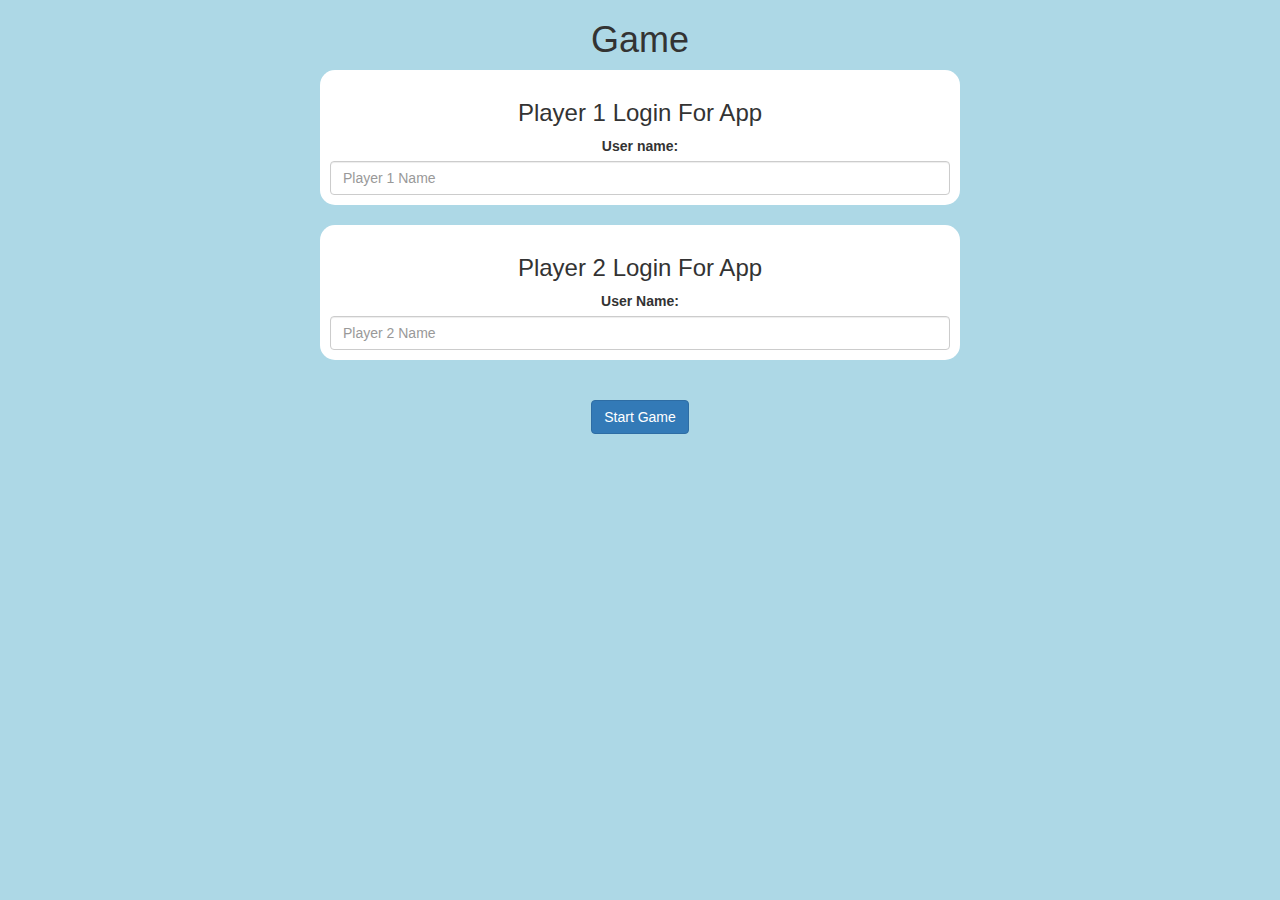
<file: index.html>
<!DOCTYPE html>
<html>
<head>
	<title>Guess The Word</title>

<meta name="viewport" content="width=device-width, initial-scale=1">
<link rel="stylesheet" href="https://maxcdn.bootstrapcdn.com/bootstrap/3.4.0/css/bootstrap.min.css">
<script src="https://ajax.googleapis.com/ajax/libs/jquery/3.4.1/jquery.min.js"></script>
<script src="https://maxcdn.bootstrapcdn.com/bootstrap/3.4.0/js/bootstrap.min.js"></script>

<link rel="stylesheet" type="text/css" href="game.css">

<script src="game_login.js"></script>
</head>
<body>
<center>
	<h1>Game </h1>
	<div class="login_div1 col-lg-6 col-md-6 col-sm-6 col-xs 11">
<h3>Player 1 Login For App</h3>
<label>User name:</label>
<input type="text" id="player1_name" class="form-control" placeholder="Player 1 Name">
	</div>
	<br>
	<div class="login_div2 col-lg-6 col-md-6 col-sm-6 col-xs-11">
<h3> Player 2 Login For App</h3>
<label>User Name: </label>
<br>
<input type="text" id="player2_name" class="form-control" placeholder="Player 2 Name">
	</div>
	<br><br>
	<button id="login" class="btn btn-primary" onclick="login()">Start Game</button>
</center>
</body>
</html>
</file>
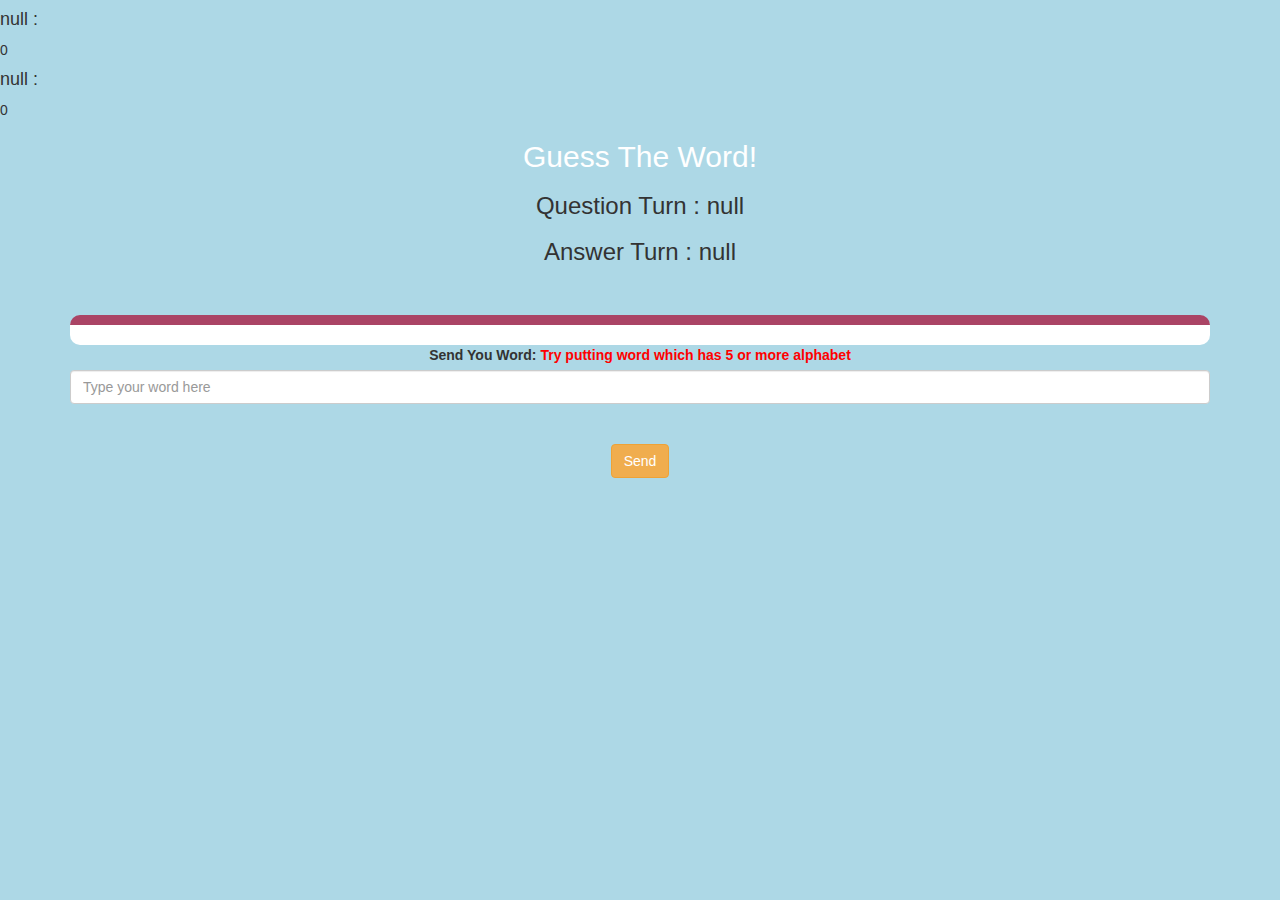
<file: game_page.html>
<!DOCTYPE html>
<html>
<head>
	<title>Guess The Word</title>

<meta name="viewport" content="width=device-width, initial-scale=1">
<link rel ="stylesheet" href="https://maxcdn.bootstrapcdn.com/bootstrap/3.4.0/css/bootstrap.min.css">
<script src="https://ajax.googleapis.com/ajax/libs/jquery/3.4.1/jquery.min.js"></script>
<script src="https://maxcdn.bootstrapcdn.com/bootstrap/3.4.0/js/bootstrap.min.js"></script>

<link rel="stylesheet" type="text/css" href="game.css">
</head>
<body>
<h4 id="p1_name"></h4><span id="p1_score"></span>
<h4 id="p2_name"></h4><span id="p2_score"></span>
<div class="container">
	<center>
		<h2 style="color: white;">Guess The Word!</h2>
<h3 id="QTurn"></h3>
<h3 id="ATurn"></h3> 
		<br>
		<br>
<div id="output"></div>
		<label>Send You Word: <b style="color: red">Try putting word which has 5 or more alphabet</b></label>

		<br>
<input id="wordinput" type="text" placeholder="Type your word here" class="form-control">
<br><br>
<button onclick="SendWord()" class="btn btn-warning">Send</button>
	</center>
</div>

<script src="game_page.js"></script>
</body>
</html>
</file>
<file: game.css>
body
{
	background: lightblue;
}

	.login_div1 , .login_div2
	{
		background: white;
		padding: 10px;
		float: none;
		border-radius: 15px;
	}


#player1_name , #player2_name
{
	display: inline-block;
}
#word
{
	width: 60%;
}
#word_display
{
	letter-spacing: 3px;
}
#output
{
background: white;
border-radius: 10px;
border-top: 10px solid #AA4465;
padding: 10px;
float: none;
text-align: left;
}
</file>
